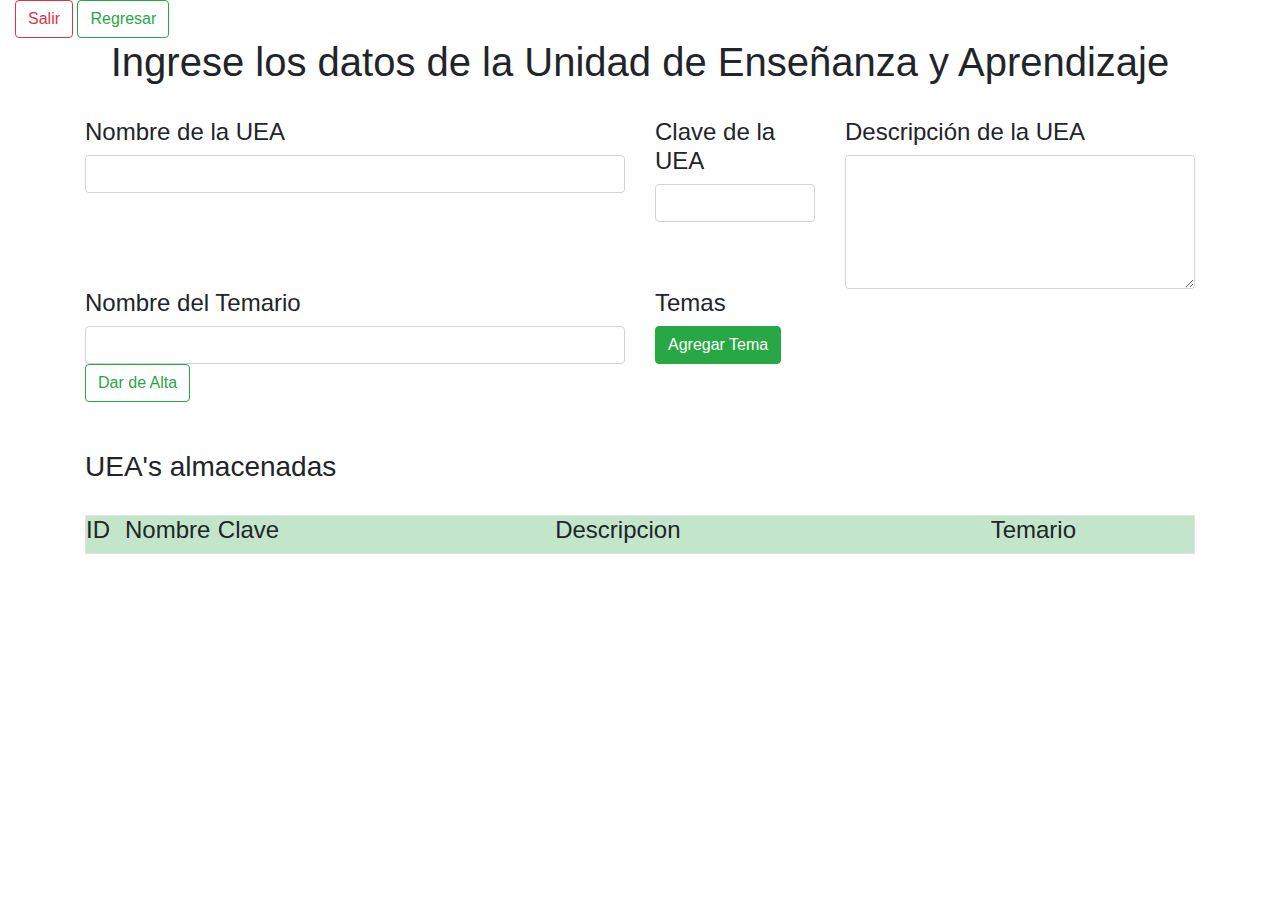
<file: Administradores/Vista/1formularioUEA.html>
<!DOCTYPE html>
<html lang="en">
<head>
    <meta charset="UTF-8">
    <meta http-equiv="X-UA-Compatible" content="IE=edge">
    <meta name="viewport" content="width=device-width, initial-scale=1.0">
    <link rel="stylesheet" href="https://cdnjs.cloudflare.com/ajax/libs/font-awesome/4.7.0/css/font-awesome.min.css">
    <link rel="stylesheet" href="https://maxcdn.bootstrapcdn.com/bootstrap/4.0.0/css/bootstrap.min.css">
    <script src="https://ajax.googleapis.com/ajax/libs/jquery/3.3.1/jquery.min.js"></script>
    <script src="JS/formUEA.js"></script>
    <script defer src="JS/validacionAdmin.js"></script>
    <title>Formulario UEA</title>
</head>
<body onload="sesionIniciada();">
    <header>
        <form action="" method="post" id="formLogout">
            <div class="col-md-12" >
                <input type="button" id="login" value="Salir" 
                class="btn btn-outline-danger" onclick="cerrarSesion();">
                <a href="indexAdmin.html">
                    <input type="button" id="return" value="Regresar" 
                    class="btn btn-outline-success">
                </a>
            </div>
        </form>
        <h1 style="text-align: center;">Ingrese los datos de la Unidad de Enseñanza y Aprendizaje</h1>
    </header>
    <br>
    <div>
        <form action="" method="post" id="formUEA">
            <div class="container">
                <div class="row align-items-start">              
                    <div class="col-6">
                        <h4>Nombre de la UEA </h4>
                        <input type="text" name="nombre" id="nombre" class="form-control">
                    </div>
                    <div class="col-2">
                        <h4>Clave de la UEA</h4>
                        <input type="number" name="clave" id="clave" class="form-control" min="1">
                    </div>
                    <br>
                    <div class="col-md-4">
                        <h4>Descripción de la UEA</h4>
                        <textarea name="descrip" id="descrip" cols="50" rows="5" class="form-control"></textarea>
                    </div>
                    <div class="col-md-6">
                        <h4>Nombre del Temario</h4>
                        <input type="text" name="nombreTemario" id="nombreTemario" class="form-control">
                    </div>
                    <div class="col-md-6">
                        <h4>Temas</h4>
                        <div id="arrTemas" name="arrTemas">

                        </div>
                        <input type="button" class="btn btn-success" id="masTemas" onclick="agregarTema();" value="Agregar Tema">
                    </div>
                    <br>
                    <div class="col align-self-end col-auto ">
                        <input type="button" id="login" value="Dar de Alta" 
                        class="btn btn-outline-success" onclick="validarForm();">
                    </div>
                </div> 
            </div>
        </form>
    </div>
    <br>
    <br>
    <div class="container">
        <h3>UEA's almacenadas</h3>
        <br>
        <div class="container " name="tabla" >
            <div class="row align-items-start text-center table-success border" > 
                <div class="col-md-0 ">
                    <h4>ID</h4>
                </div>
                <div class="col-md-1  ">
                    <h4>Nombre </h4>
                </div>
                <div class="col-md-1  ">
                    <h4>Clave</h4>
                </div>
                <div class="col-md-7 ">
                    <h4>Descripcion</h4>
                </div>
                <div class="col-md-2  ">
                    <h4>Temario</h4>
                </div>
            </div>
            <div id="registros" name="registros"></div>
        </div>
    </div>

</body>
</html>
</file>
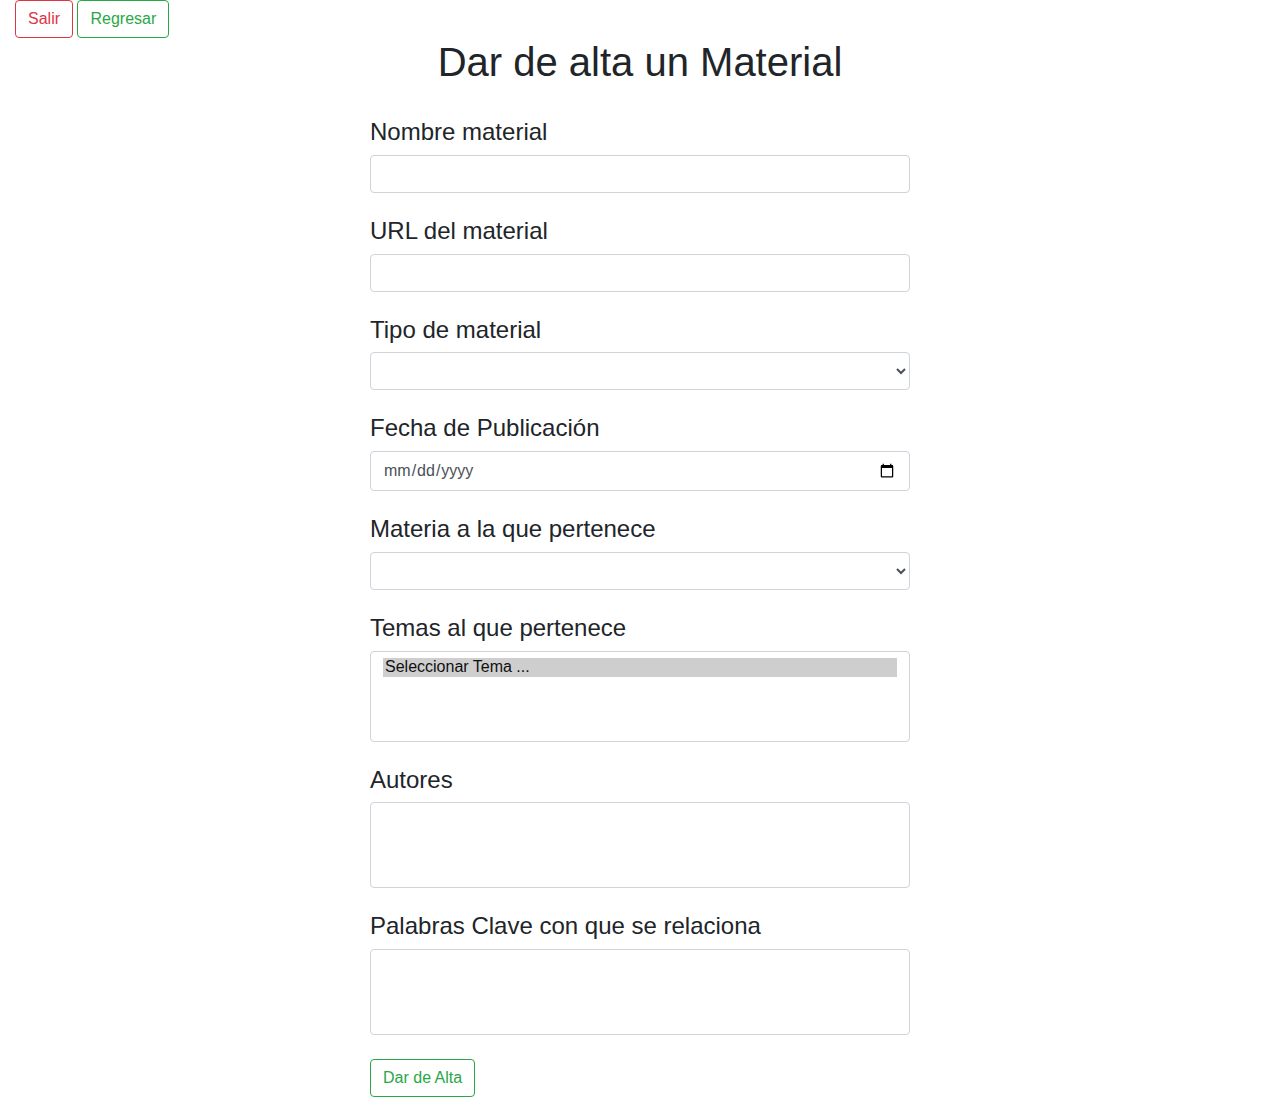
<file: Administradores/Vista/2formularioMaterial.html>
<!DOCTYPE html>
<html lang="en">
<head>
    <meta charset="UTF-8">
    <meta http-equiv="X-UA-Compatible" content="IE=edge">
    <meta name="viewport" content="width=device-width, initial-scale=1.0">
    <link rel="stylesheet" href="https://cdnjs.cloudflare.com/ajax/libs/font-awesome/4.7.0/css/font-awesome.min.css">
    <link rel="stylesheet" href="https://maxcdn.bootstrapcdn.com/bootstrap/4.0.0/css/bootstrap.min.css">
    <script src="https://ajax.googleapis.com/ajax/libs/jquery/3.3.1/jquery.min.js"></script>
    <script defer src="JS/formMaterial.js"></script>
    <script defer src="JS/validacionAdmin.js"></script>
    <title>Formulario Material</title>
</head>
<body onload = "sesionIniciada();">
    <header>
        <form action="" method="post" id="formLogout">
            <div class="col-md-12" >
                <input type="button" id="login" value="Salir" 
                class="btn btn-outline-danger" onclick="cerrarSesion();">
                <a href="indexAdmin.html">
                    <input type="button" id="return" value="Regresar" 
                    class="btn btn-outline-success">
                </a>
            </div>
        </form>
        <h1 style="text-align: center;">Dar de alta un Material</h1>
    </header>
    <br>
    <div>
        <form action="" method="post" id="formMaterial">
            <div class="container">
                <div class="row align-items-start">              
                    <div class="col-md-6 offset-md-3">
                        <h4>Nombre material</h4>
                        <input type="text" name="nombre" id="nombre" class="form-control">
                    </div>
                </div>
                <br>
                <div class="row align-items-start"> 
                    <div class="col-md-6 offset-md-3">
                        <h4>URL del material</h4>
                        <input type="text" name="url" id="url" class="form-control">
                    </div>
                </div>
                <br>
                <div class="row align-items-start"> 
                    <div class="col-md-6 offset-md-3">
                        <h4>Tipo de material</h4>
                        <select name="tipoM" id="tipoM" class="tipoM form-control"></select>
                    </div>
                </div>
                <br>
                <div class="row align-items-start"> 
                    <div class="col-md-6 offset-md-3">
                        <h4>Fecha de Publicación</h4>
                        <input type="date" name="fecha" id="fecha" class="form-control">
                    </div>
                </div>
                <br>
                <div class="row align-items-start"> 
                    <div class="col-md-6 offset-md-3">
                        <h4>Materia a la que pertenece</h4>
                        <select name="materias" id="materias" class="materias form-control"></select>
                    </div>
                </div>
                <br>
                <div class="row align-items-start"> 
                    <div class="col-md-6 offset-md-3">
                        <h4>Temas al que pertenece</h4>
                        <select multiple name="temas[]" id="temas" class="temas form-control"></select>
                    </div>
                </div>
                <br>
                <div class="row align-items-start"> 
                    <div class="col-md-6 offset-md-3">
                        <h4>Autores</h4>
                        <select multiple name="autores[]" id="autores" class="autores form-control"></select>
                    </div>
                </div>
                <br>
                <div class="row align-items-start"> 
                    <div class="col-md-6 offset-md-3">
                        <h4>Palabras Clave con que se relaciona</h4>
                        <select multiple name="palabrasClave[]" id="palabrasClave" class="palabrasClave form-control"></select>
                    </div>
                </div>
                <br>
                <div class="row align-items-start">
                    <div class="col-md-6 offset-md-3">
                        <input type="button" id="login" value="Dar de Alta" 
                        class="btn btn-outline-success" onclick="validarForm();">
                    </div>
                </div>
            </div>
        </form>
    </div>
</body>
</html>
</file>
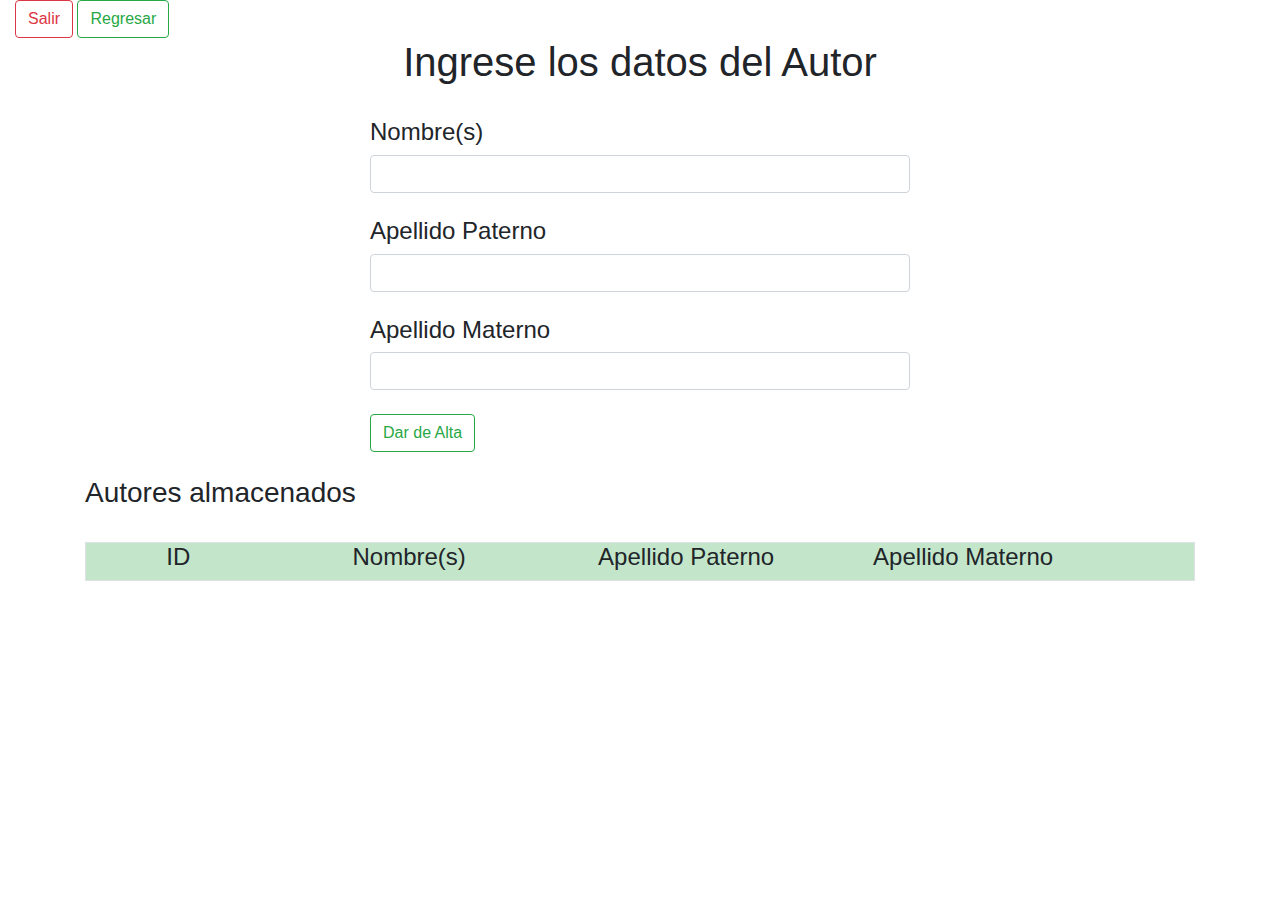
<file: Administradores/Vista/3fomularioAutor.html>
<!DOCTYPE html>
<html lang="en">
<head>
    <meta charset="UTF-8">
    <meta http-equiv="X-UA-Compatible" content="IE=edge">
    <meta name="viewport" content="width=device-width, initial-scale=1.0">
    <link rel="stylesheet" href="https://cdnjs.cloudflare.com/ajax/libs/font-awesome/4.7.0/css/font-awesome.min.css">
    <link rel="stylesheet" href="https://maxcdn.bootstrapcdn.com/bootstrap/4.0.0/css/bootstrap.min.css">
    <script src="https://ajax.googleapis.com/ajax/libs/jquery/3.3.1/jquery.min.js"></script>
    <script defer src="JS/formAutor.js"></script>
    <script defer src="JS/validacionAdmin.js"></script>
    <title>Formulario Autor</title>
</head>
<body onload="sesionIniciada();">
    <header>
        
        <form action="" method="post" id="formLogout">
            <div class="col-md-12" >
                <input type="button" id="login" value="Salir" 
                class="btn btn-outline-danger" onclick="cerrarSesion();">
                <a href="indexAdmin.html">
                    <input type="button" id="return" value="Regresar" 
                    class="btn btn-outline-success">
                </a>
            </div>
        </form>
        <h1 style="text-align: center;">Ingrese los datos del Autor</h1>
    </header>
    <br>
    <div>
        <form action="" method="post" id="formAutor">
            <div class="container">
                <div class="row align-items-start">              
                    <div class="col-md-6 offset-md-3">
                        <h4>Nombre(s)</h4>
                        <input type="text" name="nombre" id="nombre" class="form-control">
                    </div>
                </div>
                <br>
                <div class="row align-items-start"> 
                    <div class="col-md-6 offset-md-3">
                        <h4>Apellido Paterno  </h4>
                        <input type="text" name="apP" id="apP" class="form-control">
                    </div>
                </div>
                <br>
                <div class="row align-items-start"> 
                    <div class="col-md-6 offset-md-3">
                        <h4>Apellido Materno </h4>
                        <input type="text" name="apM" id="apM" class="form-control">
                    </div>
                </div>
                <br>
                <div class="row align-items-start">
                    <div class="col-md-6 offset-md-3">
                        <input type="button" id="login" value="Dar de Alta" 
                        class="btn btn-outline-success" onclick="validarForm();">
                    </div>
                </div>
            </div>
        </form>
    </div>
    <br>
    <div class="container">
        <h3>Autores almacenados</h3>
        <br>
        <div class="container" name="tabla" >
            <div class="row align-items-start text-center table-success border" > 
                <div class="col-md-2 ">
                    <h4>ID</h4>
                </div>
                <div class="col-md-3  ">
                    <h4>Nombre(s) </h4>
                </div>
                <div class="col-md-3  ">
                    <h4>Apellido Paterno</h4>
                </div>
                <div class="col-md-3  ">
                    <h4>Apellido Materno</h4>
                </div>
            </div>
            <div id="registros" name="registros"></div>
        </div>
    </div>

</body>
</html>
</file>
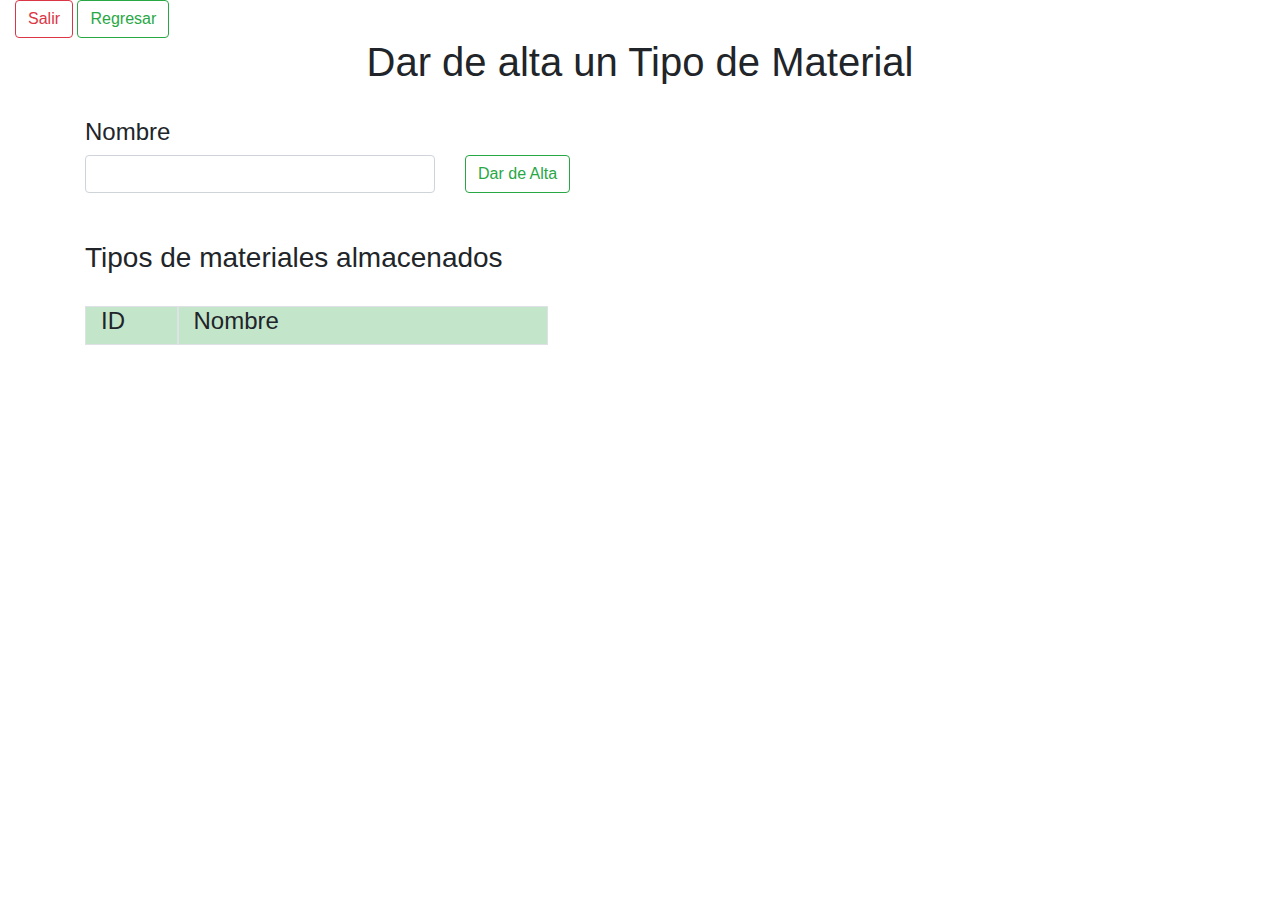
<file: Administradores/Vista/4fomularioTM.html>
<!DOCTYPE html>
<html lang="en">
<head>
    <meta charset="UTF-8">
    <meta http-equiv="X-UA-Compatible" content="IE=edge">
    <meta name="viewport" content="width=device-width, initial-scale=1.0">
    <link rel="stylesheet" href="https://cdnjs.cloudflare.com/ajax/libs/font-awesome/4.7.0/css/font-awesome.min.css">
    <link rel="stylesheet" href="https://maxcdn.bootstrapcdn.com/bootstrap/4.0.0/css/bootstrap.min.css">
    <script src="https://ajax.googleapis.com/ajax/libs/jquery/3.3.1/jquery.min.js"></script>
    <script defer src="JS/formTipoM.js"></script>
    <script defer src="JS/validacionAdmin.js"></script>
    <title>Formulario Tipo Material</title>
</head>
<body onload="sesionIniciada();">
    <header>
        
        <form action="" method="post" id="formLogout">
            <div class="col-md-12" >
                <input type="button" id="login" value="Salir" 
                class="btn btn-outline-danger" onclick="cerrarSesion();">
                <a href="indexAdmin.html">
                    <input type="button" id="return" value="Regresar" 
                    class="btn btn-outline-success">
                </a>
            </div>
        </form>
        <h1 style="text-align: center;">Dar de alta un Tipo de Material</h1>
    </header>
    <br>
    <div>
        <form action="" method="post" id="formTM">
            <div class="container">
                <div class="row align-items-start">   
                    <div class="col-4">
                        <h4>Nombre </h4>
                        <input type="text" name="nombre" id="nombre" class="form-control">
                    </div>
                    <div class="col align-self-end col-auto ">
                        <input type="button" id="login" value="Dar de Alta" 
                        class="btn btn-outline-success" onclick="validarForm();">
                    </div>
                </div>
            </div>
        </form>
    </div>
    <br>
    <br>
    <div class="container">
        <h3>Tipos de materiales almacenados</h3>
        <br>
        <div class="container " name="tabla" >
            <div class="row align-items-start " > 
                <div class="col-1 table-success border">
                    <h4>ID</h4>
                </div>
                <div class="col-4 table-success border ">
                    <h4>Nombre </h4>
                </div>
            </div>
            <div id="registros" name="registros"></div>
        </div>
    </div>
    
</body>
</html>
</file>
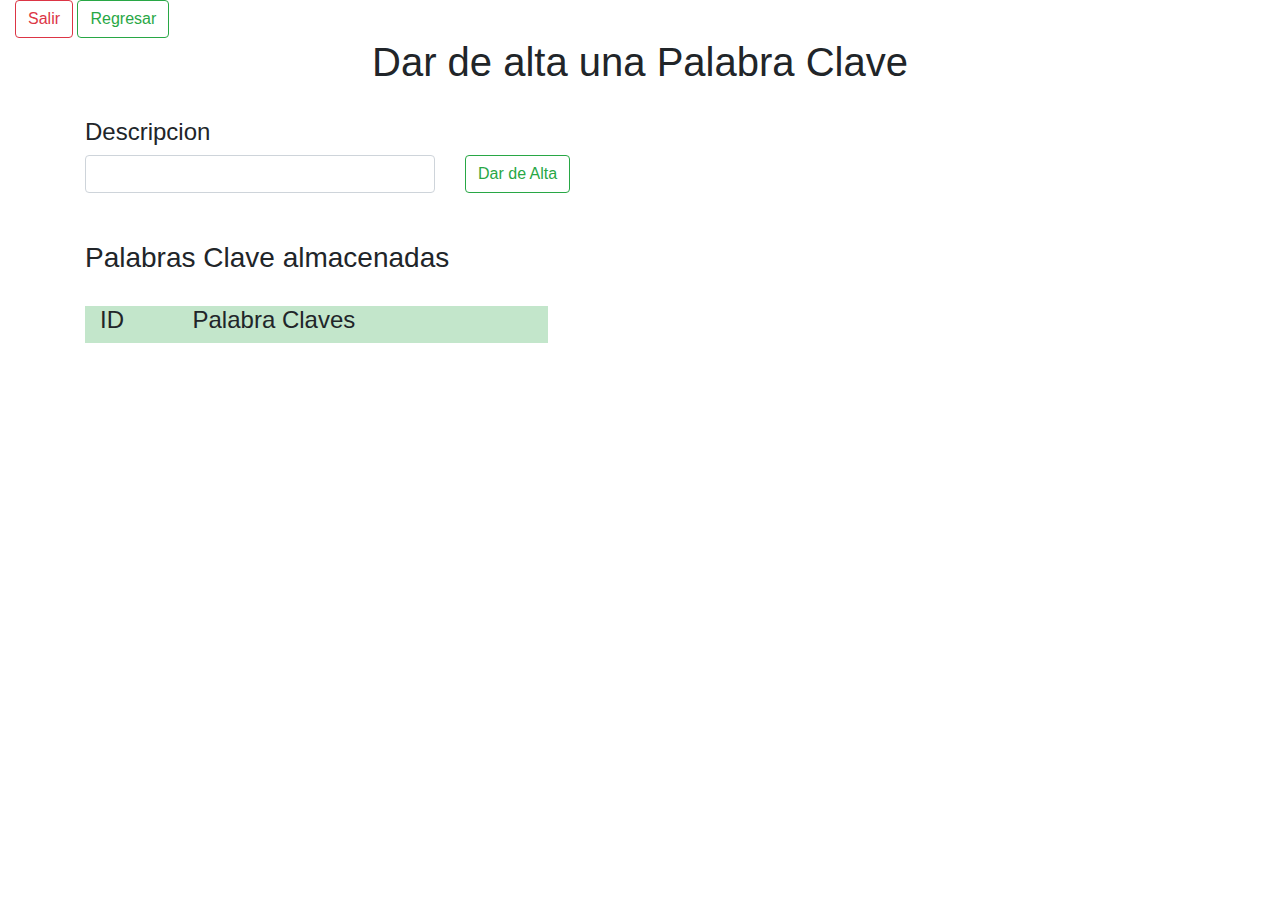
<file: Administradores/Vista/5formularioPC.html>
<!DOCTYPE html>
<html lang="en">
<head>
    <meta charset="UTF-8">
    <meta http-equiv="X-UA-Compatible" content="IE=edge">
    <meta name="viewport" content="width=device-width, initial-scale=1.0">
    <link rel="stylesheet" href="https://cdnjs.cloudflare.com/ajax/libs/font-awesome/4.7.0/css/font-awesome.min.css">
    <link rel="stylesheet" href="https://maxcdn.bootstrapcdn.com/bootstrap/4.0.0/css/bootstrap.min.css">
    <script src="https://ajax.googleapis.com/ajax/libs/jquery/3.3.1/jquery.min.js"></script>
    <script src="JS/formPC.js"></script>
    <script defer src="JS/validacionAdmin.js"></script>
    <title>Formulario PalabraClave</title>
</head>
<body onload="sesionIniciada();">
    <header>
        
        <form action="" method="post" id="formLogout">
            <div class="col-md-12" >
                <input type="button" id="login" value="Salir" 
                class="btn btn-outline-danger" onclick="cerrarSesion();">
                <a href="indexAdmin.html">
                    <input type="button" id="return" value="Regresar" 
                    class="btn btn-outline-success">
                </a>
            </div>
        </form>
        <h1 style="text-align: center;">Dar de alta una Palabra Clave</h1>
    </header>
    <br>
    <div>
        <form action="" method="post" id="formPC">
            <div class="container">
                <div class="row align-items-start">   
                    <div class="col-4">
                        <h4>Descripcion</h4>
                        <input type="text" name="descrip" id="descrip" class="form-control">
                    </div>
                    <div class="col align-self-end col-auto ">
                        <input type="button" id="login" value="Dar de Alta" 
                        class="btn btn-outline-success" onclick="validarForm();">
                    </div>
                </div>
            </div>
        </form>
    </div>
    <br>
    <br>
    <div class="container">
        <h3>Palabras Clave almacenadas</h3>
        <br>
        <div class="container">
            <div class="row align-items-start "> 
                <div class="col-1  table-success ">
                    <h4>ID</h4>
                </div>
                <div class="col-4  table-success">
                    <h4>Palabra Claves</h4>
                </div>    
            </div>
            <div id="registros" name="registros"></div>
        </div>
    </div>
    
</body>
</html>
</file>
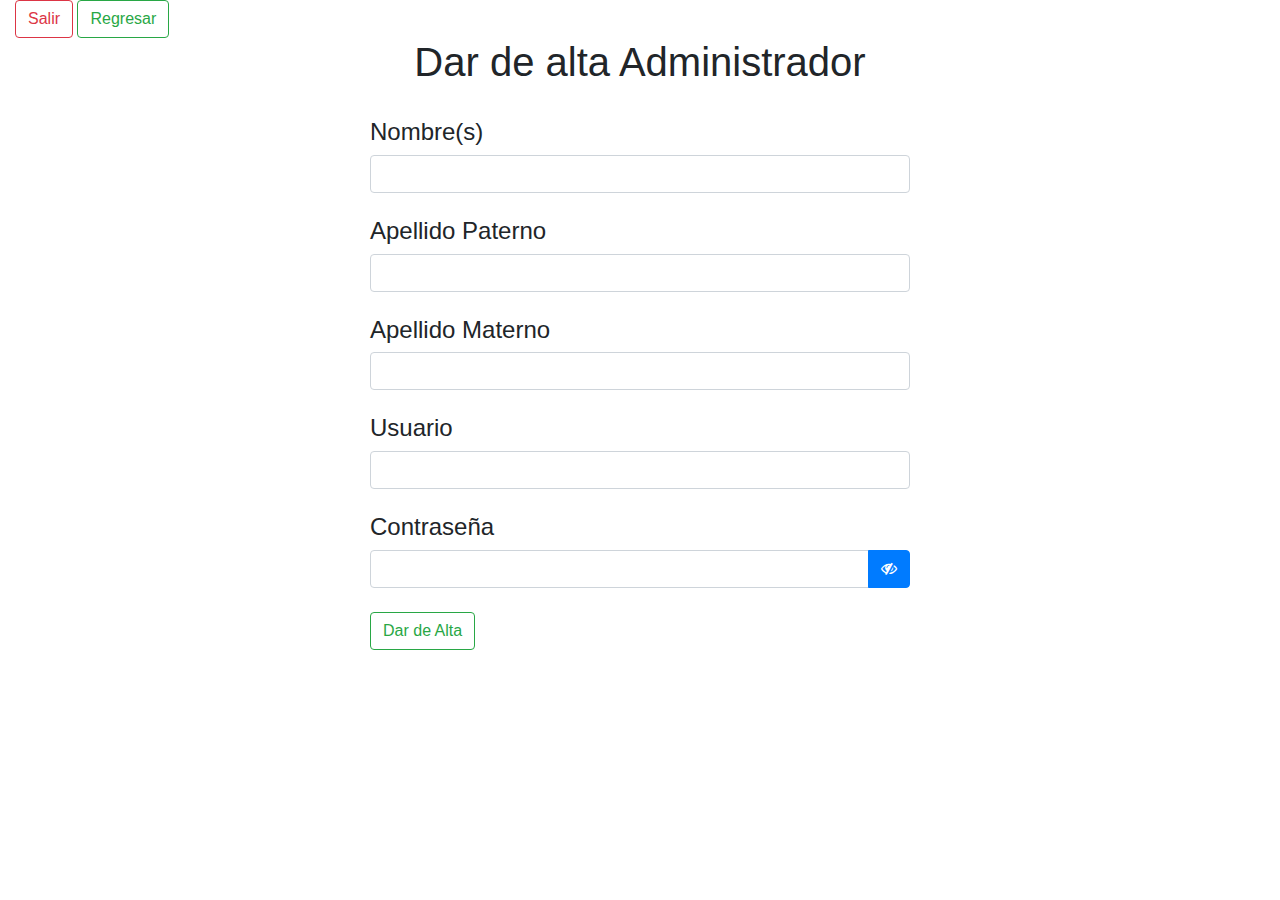
<file: Administradores/Vista/6formularioAdmin.html>
<!DOCTYPE html>
<html lang="en">
<head>
    <meta charset="UTF-8">
    <meta http-equiv="X-UA-Compatible" content="IE=edge">
    <meta name="viewport" content="width=device-width, initial-scale=1.0">
    <link rel="stylesheet" href="https://cdnjs.cloudflare.com/ajax/libs/font-awesome/4.7.0/css/font-awesome.min.css">
    <link rel="stylesheet" href="https://maxcdn.bootstrapcdn.com/bootstrap/4.0.0/css/bootstrap.min.css">
    <script src="https://ajax.googleapis.com/ajax/libs/jquery/3.3.1/jquery.min.js"></script>
    <script src="JS/formAdmin.js"></script>
    <script defer src="JS/validacionAdmin.js"></script>
    <title>Formulario Administradores</title>
</head>
<body onload="sesionIniciada();">
    <header>
        <form action="" method="post" id="formLogout">
            <div class="col-md-12" >
                <input type="button" id="login" value="Salir" 
                class="btn btn-outline-danger" onclick="cerrarSesion();">
                <a href="indexAdmin.html">
                    <input type="button" id="return" value="Regresar" 
                    class="btn btn-outline-success">
                </a>
            </div>
        </form>
        <h1 style="text-align: center;">Dar de alta Administrador</h1>
    </header>
    <br>
    <div>
        <form action="" method="post" id="formAdmin">
            <div class="container">
                <div class="row align-items-start">              
                    <div class="col-md-6 offset-md-3">
                        <h4>Nombre(s)</h4>
                        <input type="text" name="nombre" id="nombre" class="form-control">
                    </div>
                </div>
                <br>
                <div class="row align-items-start"> 
                    <div class="col-md-6 offset-md-3">
                        <h4>Apellido Paterno  </h4>
                        <input type="text" name="apP" id="apP" class="form-control">
                    </div>
                </div>
                <br>
                <div class="row align-items-start"> 
                    <div class="col-md-6 offset-md-3">
                        <h4>Apellido Materno </h4>
                        <input type="text" name="apM" id="apM" class="form-control">
                    </div>
                </div>
                <br>
                <div class="row align-items-start"> 
                    <div class="col-md-6 offset-md-3">
                        <h4>Usuario</h4>
                        <input type="text" name="user" id="user" class="form-control">
                    </div>
                </div>
                <br>
                <div class="row align-items-start"> 
                    <div class="col-md-6 offset-md-3">
                        <h4>Contraseña</h4>
                        <div class="input-group">
                            <input id="txtPassword" name="contra" type="Password" Class="form-control" maxlength="16">
                            <div class="input-group-append">
                                <button id="show_password" class="btn btn-primary" type="button" onclick="mostrarPassword()"> 
                                    <span class="fa fa-eye-slash icon"></span>
                                </button>
                            </div>
                        </div>
                    </div>
                </div>
                <br>
                <div class="row align-items-start">
                    <div class="col-md-6 offset-md-3">
                        <input type="button" id="login" value="Dar de Alta" 
                        class="btn btn-outline-success" onclick="validarForm();">
                    </div>
                </div>
            </div>
        </form>
    </div>
    
</body>
</html>
</file>
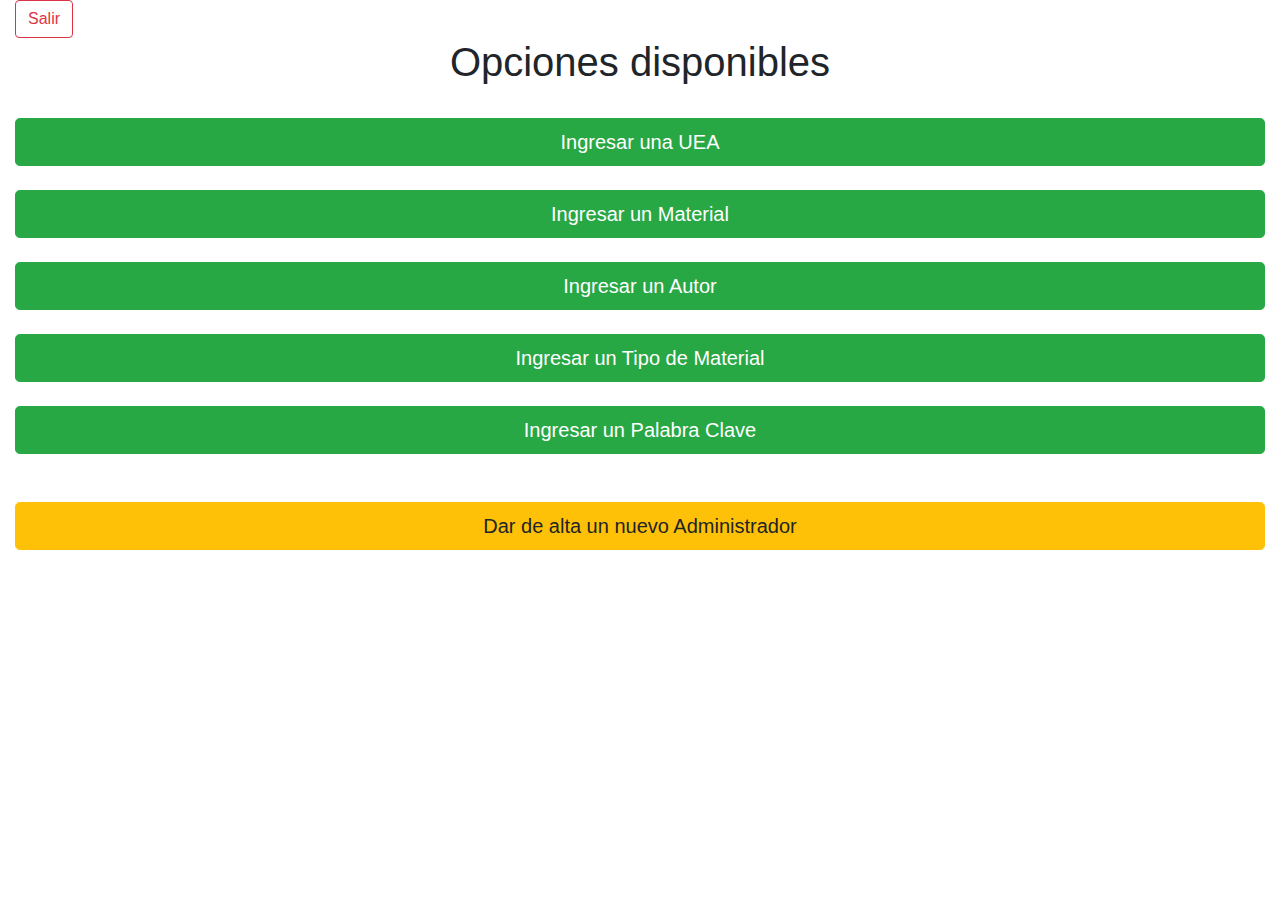
<file: Administradores/Vista/indexAdmin.html>
<!DOCTYPE html>
<html lang="en">
<head >
    <meta charset="UTF-8">
    <meta http-equiv="X-UA-Compatible" content="IE=edge">
    <meta name="viewport" content="width=device-width, initial-scale=1.0">
    <link rel="stylesheet" href="https://cdnjs.cloudflare.com/ajax/libs/font-awesome/4.7.0/css/font-awesome.min.css">
    <link rel="stylesheet" href="https://maxcdn.bootstrapcdn.com/bootstrap/4.0.0/css/bootstrap.min.css">
    <script src="https://ajax.googleapis.com/ajax/libs/jquery/3.3.1/jquery.min.js"></script>
    <script defer src="JS/validacionAdmin.js"></script>
    <title>AZC ME! UAM</title>
</head>
<body onload="sesionIniciada();">
    <header>
        <form action="" method="post" id="formLogout">
            <div class="col-md-12" style ="align-content: center;">
                <input type="button" id="login" value="Salir" 
                class="btn btn-outline-danger" onclick="cerrarSesion();">
            </div>
        </form>
    <h1 style="text-align: center;">Opciones disponibles</h1>
    </header>
    <br>
    <div>
        <div class="col-md-12">
            <a href="1formularioUEA.html">
                <input type="button" id="UEA" value="Ingresar una UEA" 
                class="btn btn-success btn-lg btn-block" >
            </a>
        </div>
        <br>
        <div class="col-md-12" style ="align-content: center;">
            <a href="2formularioMaterial.html">
                <input type="button" id="Material" value="Ingresar un Material" 
                class="btn btn-success btn-lg btn-block">
            </a>
        </div>
        <br>
        <div class="col-md-12">
            <a href="3fomularioAutor.html">
                <input type="button" id="Autor" value="Ingresar un Autor" 
                class="btn btn-success btn-lg btn-block" >
            </a>
        </div>
        <br>
        <div class="col-md-12">
            <a href="4fomularioTM.html">
                <input type="button" id="TipoMaterial" value="Ingresar un Tipo de Material" 
                class="btn btn-success btn-lg btn-block">
            </a>
        </div>
        <br>
        <div class="col-md-12">
            <a href="5formularioPC.html">
                <input type="button" id="PalabraClave" value="Ingresar un Palabra Clave" 
                class="btn btn-success btn-lg btn-block" >
            </a>
        </div>
        <br>
        <br>
        <div class="col-md-12">
            <a href="6formularioAdmin.html">
                <input type="button" id="Admin" value="Dar de alta un nuevo Administrador" 
                class="btn btn-warning btn-lg btn-block">
            </a>
        </div>

    </div>
</body>
</html>
</file>
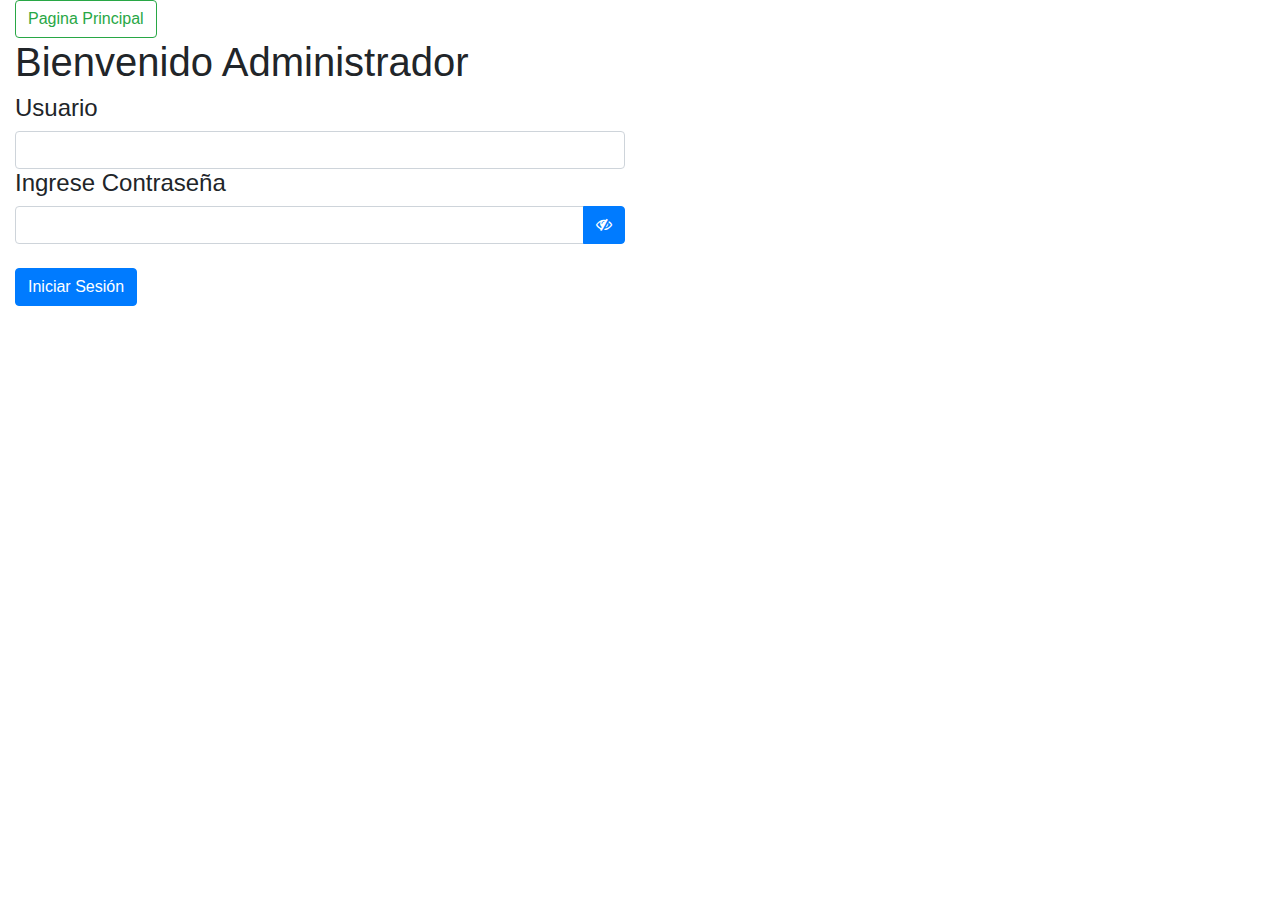
<file: Administradores/Vista/login.html>
<!DOCTYPE html>
<html lang="en">
<head>
    <meta charset="UTF-8">
    <meta http-equiv="X-UA-Compatible" content="IE=edge">
    <meta name="viewport" content="width=device-width, initial-scale=1.0">
    <link rel="stylesheet" href="https://cdnjs.cloudflare.com/ajax/libs/font-awesome/4.7.0/css/font-awesome.min.css">
    <link rel="stylesheet" href="https://maxcdn.bootstrapcdn.com/bootstrap/4.0.0/css/bootstrap.min.css">
    <script src="https://ajax.googleapis.com/ajax/libs/jquery/3.3.1/jquery.min.js"></script>
    
    <script defer src="JS/validacionAdmin.js"></script>
    <title>AZC ME! UAM</title>

</head>
<body>
    <header >
        <div class="col-md-12" style ="align-content: center;">
            <a href="../../UsuarioFinal/index.html">
                <input type="button" id="login" value="Pagina Principal" 
                class="btn btn-outline-success">
            </a>
            <h1>Bienvenido Administrador</h1>
        </div>
    </header>
    <form action="" method="POST" id="formLogin">
        <div class="error-mensaje">
          
        </div>
        <div class="col-md-6">
          <h4>Usuario</h4>
          <input name="usuario_nombre" type="text"  class="form-control" id="username">
        </div>
        <div class="col-md-6">
            <h4>Ingrese Contraseña</h4>
            <div class="input-group">
                <input id="txtPassword" name="contra" type="Password" Class="form-control" maxlength="16">
                <div class="input-group-append">
                    <button id="show_password" class="btn btn-primary" type="button" onclick="mostrarPassword()"> <span class="fa fa-eye-slash icon"></span> </button>
                </div>
            </div>
        </div>
        <br>
        <div class="col-md-6">
            <input type="button" id="login" value="Iniciar Sesión"
                  class="btn btn-primary" onclick="validarFormulario();">
          </div>
    </form>
</body>
</html>
</file>
